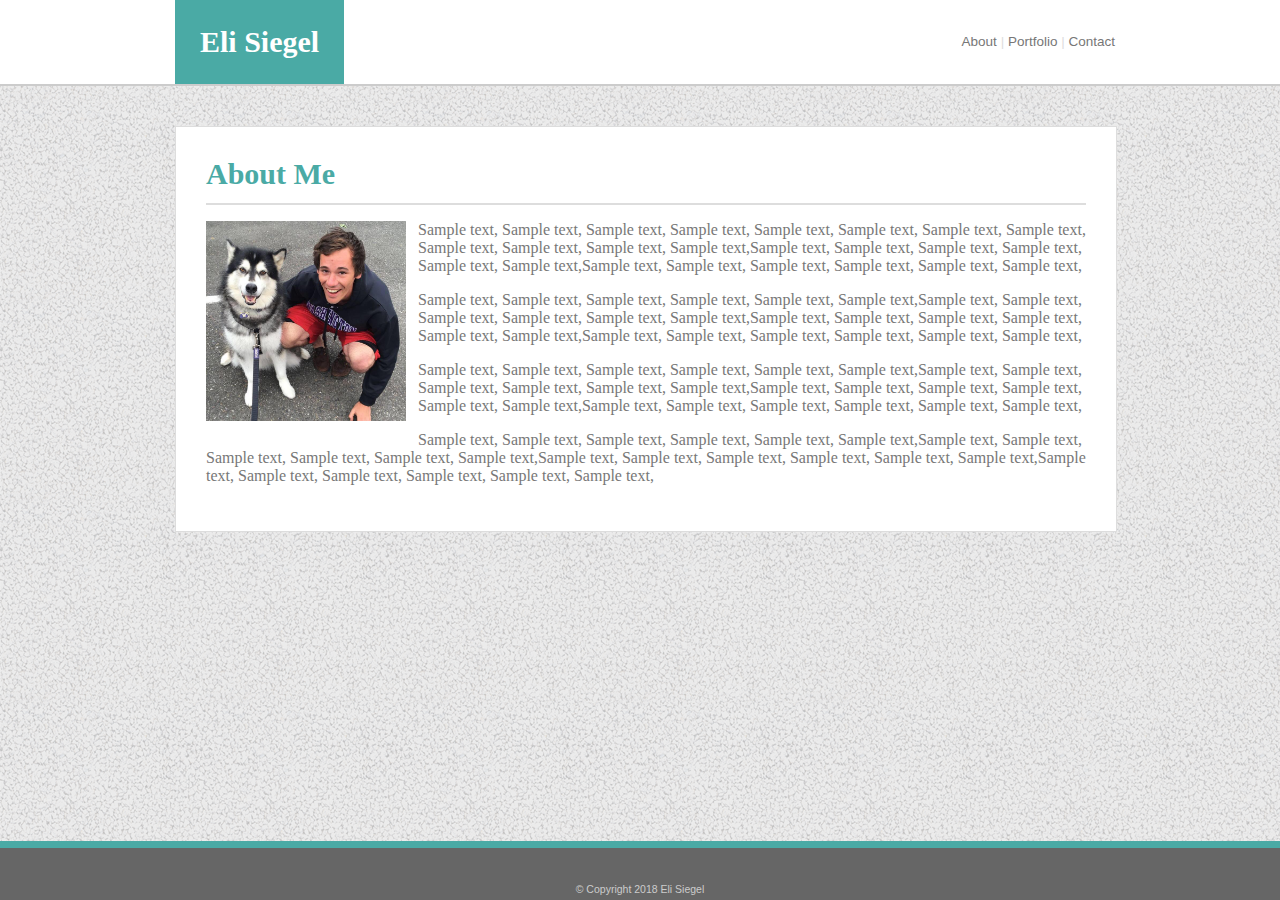
<file: index.html>
<!---DOCTYPE HTML--->
<html>

<head>
    <meta charset="UTF-8">
    <title>Eli Siegel / About Me</title>
    <link rel="stylesheet" href="assets/css/style.css">
</head>

<body>
    <header>
        <div class="top">
            <div class="name">Eli Siegel</div>
            <nav class="nav1" id="navigator">
                <ul>
                    <li><a href="#" class="current">About</a> |</li>
                    <li><a href="portfolio.html">Portfolio</a> |</li>
                    <li><a href="contact.html">Contact</a></li>
                </ul>
            </nav>
        </div>
    </header>
    <div class="info">
        <!---Begin div class "info"-->
        <h1 class="title">About Me</h1>

        <p>
            <img class="me" src="assets/images/13876708_10209820931820921_7283357077460131854_n.jpg" alt="Photo of Dr. Mr. Siegel"
                height="200" width="200">
            Sample text, Sample text, Sample text, Sample text, Sample text, Sample text, Sample text, Sample text,
            Sample text, Sample text, Sample text, Sample text,Sample text, Sample text, Sample text, Sample text,
            Sample text, Sample text,Sample text, Sample text, Sample text, Sample text, Sample text, Sample text,
        </p>

        <p>
            Sample text, Sample text, Sample text, Sample text, Sample text, Sample text,Sample text, Sample text,
            Sample text, Sample text, Sample text, Sample text,Sample text, Sample text, Sample text, Sample text,
            Sample text, Sample text,Sample text, Sample text, Sample text, Sample text, Sample text, Sample text,
        </p>

        <p>
            Sample text, Sample text, Sample text, Sample text, Sample text, Sample text,Sample text, Sample text,
            Sample text, Sample text, Sample text, Sample text,Sample text, Sample text, Sample text, Sample text,
            Sample text, Sample text,Sample text, Sample text, Sample text, Sample text, Sample text, Sample text,
        </p>

        <p>
            Sample text, Sample text, Sample text, Sample text, Sample text, Sample text,Sample text, Sample text,
            Sample text, Sample text, Sample text, Sample text,Sample text, Sample text, Sample text, Sample text,
            Sample text, Sample text,Sample text, Sample text, Sample text, Sample text, Sample text, Sample text,
        </p>
    </div>
    <!---End div class "info"-->
    </div>
    <footer>
        &copy; Copyright 2018 Eli Siegel
    </footer>
</body>

</html>
</file>
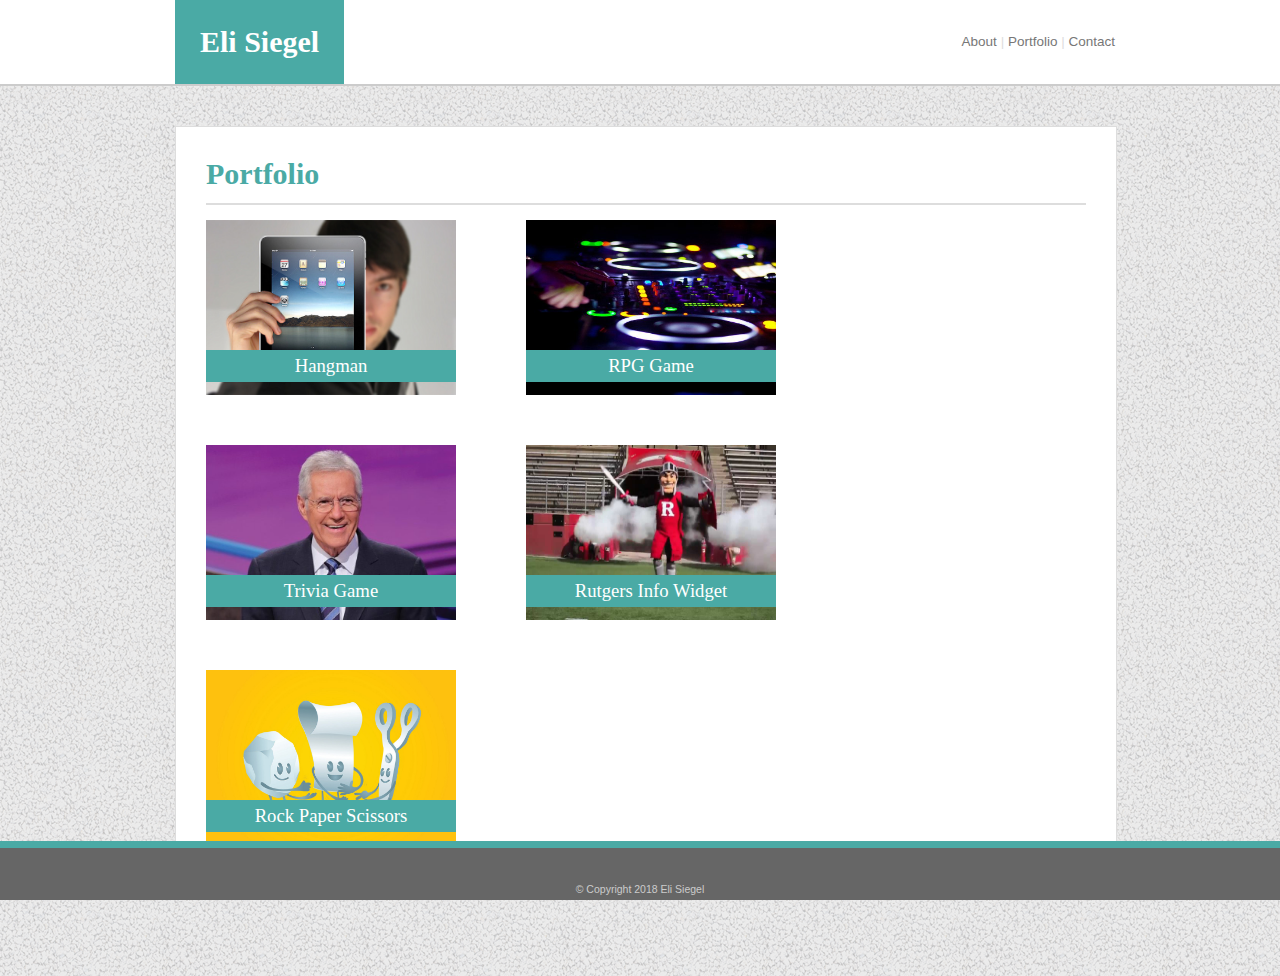
<file: portfolio.html>
<!---DOCTYPE HTML--->
<html>

<head>
    <meta charset="UTF-8">
    <title>Eli Siegel / Portfolio</title>
    <link rel="stylesheet" href="assets/css/style.css">
</head>

<body>
    <header>
        <div class="top">
            <div class="name">Eli Siegel</div>
            <nav class="nav1" id="navigator2">
                <ul>
                    <li><a href="index.html">About</a> |</li>
                    <li><a href="#" class="current">Portfolio</a> |</li>
                    <li><a href="contact.html">Contact</a></li>
                </ul>
            </nav>
        </div>
    </header>
    <div class="info" id="portfolio">
        <h1 class="title">Portfolio</h1>
        <div class="grid-container">
            <div class="grid-item">
                <a href="#" class="game-link">
                    <img class="portfolio-item" id="Hangman" src="assets/images/ipad4334862666_b18f30ed50_z.png" alt="Hangman">
                    <h3 class="game-name" id="hangman-name">Hangman</h3>
                </a>
            </div>

            <div class="grid-item">
                <a href="#" class="game-link">
                    <img class="portfolio-item" id="RPG" src="assets/images/9bee667aa25b15f424c43bd26b678564 (3).jpg"
                        alt="RPG Game">
                    <h3 class="game-name" id="RPG-name">RPG Game</h3>
                </a>
            </div>
            <div class="grid-item">
                <a href="#" class="game-link">
                    <img class="portfolio-item" id="Trivia" src="assets/images/alex-trebek-headshot-e1533061602690.jpg"
                        alt="Trivia Game">
                    <h3 class="game-name" id="trivia-name">Trivia Game</h3>
                </a>
            </div>
            <div class="grid-item">
                <a href="#" class="game-link">
                    <img class="portfolio-item" id="Rutgers" src="assets/images/maxresdefault.jpg" alt="Rutgers Info Widget">
                    <h3 class="game-name" id="rutgers-name">Rutgers Info Widget</h3>
                </a>
            </div>
            <div class="grid-item">
                <a href="#" class="game-link">
                    <img class="portfolio-item" id="RPS" src="assets/images/rock-paper-scissors-game-vector-59761.jpg"
                        alt="Rock Paper Scissors">
                    <h3 class="game-name" id="RPS-name">Rock Paper Scissors</h3>
                </a>
            </div>
        </div>
    </div>
    <footer>
        &copy; Copyright 2018 Eli Siegel
    </footer>
</body>

</html>
</file>
<file: assets/css/style.css>
header {
	width: 100%;
	height: auto;
	border-bottom: 2px solid #cccccc;
    background-color: #ffffff;
}

body {
    background-image: url("../images/gravel.png");
    margin: 0;
}

.title {
    color: #4aaaa5;
}

.info {
    display: inline-block;
    width: 880px;
    margin-left: 175px;
    margin-top: 40px;
    margin-bottom:80px;
    padding: 30px;
	background-color: #ffffff;
    border: 1px solid #dddddd;
    position: center;
    color: #777777;
    overflow: auto;
}

.info h1 {
	font-size: 30px;
    font-weight: bold;
    font-family: 'Georgia', Times, Times New Roman, serif;
    padding-bottom: 12px;
    margin-top: 0px;
	margin-bottom: 15px;
    border-bottom: 2px solid #dddddd;
}

.name {
	display: inline-block;
    font-family: Georgia, 'Times New Roman', Times, serif;
    font-weight: bold;
	font-size: 30px;
	background-color: #4aaaa5;
	color: #ffffff;
	padding: 25px;
    width: auto;
    margin-left: 175px;
}

img.me{
    float: left;
	padding: 0 12px 12px 0;
	width: 200px;
	height: 200px;
}

.top {
    color: #dddddd;
}

/* Nav */

#navigator {
    float: right;
    padding-right: 165px;
    padding-top: 20px;
}

#navigator1 {
    float: right;
    padding-right: 165px;
    padding-top: 20px;
}

#navigator2 {
    float: right;
    padding-right: 165px;
    padding-top: 20px;
}

a {
    text-decoration: none;
    color:#777777
}

nav.nav1 {
    font-family: Arial, Helvetica, sans-serif;
    font-size: 13.5px;
    text-decoration: none;
    padding-left: 4px;
    padding-right: 4px;
}

nav ul li {
    display: inline-block;
}

/* end nav */

/* start contact */

input[type=text] {
    width: 100%;
}

input[type=submit] {
    background-color: #4aaaa5;
    color: #ffffff;
    float: left;
}

textarea {
    border: 1px solid #dddddd;
    width: 100%;
}

.contact {
    color: #777777;
    font-family: Arial, Helvetica, sans-serif;
    font-size: 12px;
}

#name{
    margin-bottom: 10px;
    margin-top: 5px;
}

#email{
    margin-bottom: 10px;
    margin-top: 5px;
}

#message{
    margin-bottom: 10px;
    margin-top: 5px;
}

#submit{
    padding: 10px 20px 10px 20px;
}

/*end contact*/

/* start portfolio */

a.game-link {
    display: block;
    width: 250px;
    height: 175px;
}

img.portfolio-item {
    width: 250px;
    height: 175px;
}

.game-name {
    color:#ffffff;
    background-color: #4aaaa5;
    position: relative;
    font-family: Georgia, 'Times New Roman', Times, serif;
    font-weight: lighter;
    text-align: center;
    padding-top: 5px;
    padding-bottom: 5px;
    z-index: 1;
    width: 250px;
    bottom: 45px;
    margin:0px;
}

#portfolio {
    overflow: auto;
    margin-bottom: 100px;
}

.grid-container {
    display: grid;
    grid-template-columns: 300px 300px;
    grid-column-gap: 20px;
    grid-row-gap:50px;
}

.grid-item {
    position:relative;
    width:250px;
    height:175px;
}

.grid-item:hover {
	opacity:0.7;
}

/* end portfolio */

/* footer */

footer {
	position: fixed;
    left: 0;
    bottom: 0;
	width: 100%;
	padding-top: 35px;
	text-align: center;
	font-size: 10.5px;
	color: #cccccc;
    background-color: #666666;
    border-bottom: 5px solid #666666;
    border-top: 7px solid #4aaaa5;
    font-family: Arial, Helvetica, sans-serif;
    z-index: 200;
}

/* Media Inquiries */

@media screen and (max-width: 980px) {
    .info {
        width: 80%;
        margin-left: 40px;
    }

    .name {
        margin-left: 40px;
    }

    .grid-container {
        grid-column-gap: 10px;
        grid-template-columns: 270px 270px;
    }
}

@media screen and (max-width: 768px) {
    .info {
        width: 80%;
    }

    .grid-container {
        grid-column-gap: 10px;
        grid-template-columns: 270px 270px;
    }
}

@media screen and (max-width: 640px) {
    .info {
        width: 80%;
        margin-left: 20px;
    }

    .name {
        width: 100%;
        margin-left:0px;
        text-align: center;
        padding-left: 0px;
        padding-right: 0px;
    }

    nav.nav1 {
        padding: 0px;
        float: center;
        text-align: center;
    }

    #navigator {
        padding: 0px;
        float: none;
    }

    #navigator1 {
        padding: 0px;
        float: none;
    }
   
    #navigator2 {
        padding: 0px;
        float: none;
    }

    ul {
        padding:0px;
    }

    .grid-container {
        grid-template-columns: 270px;
    }
    
}
</file>
